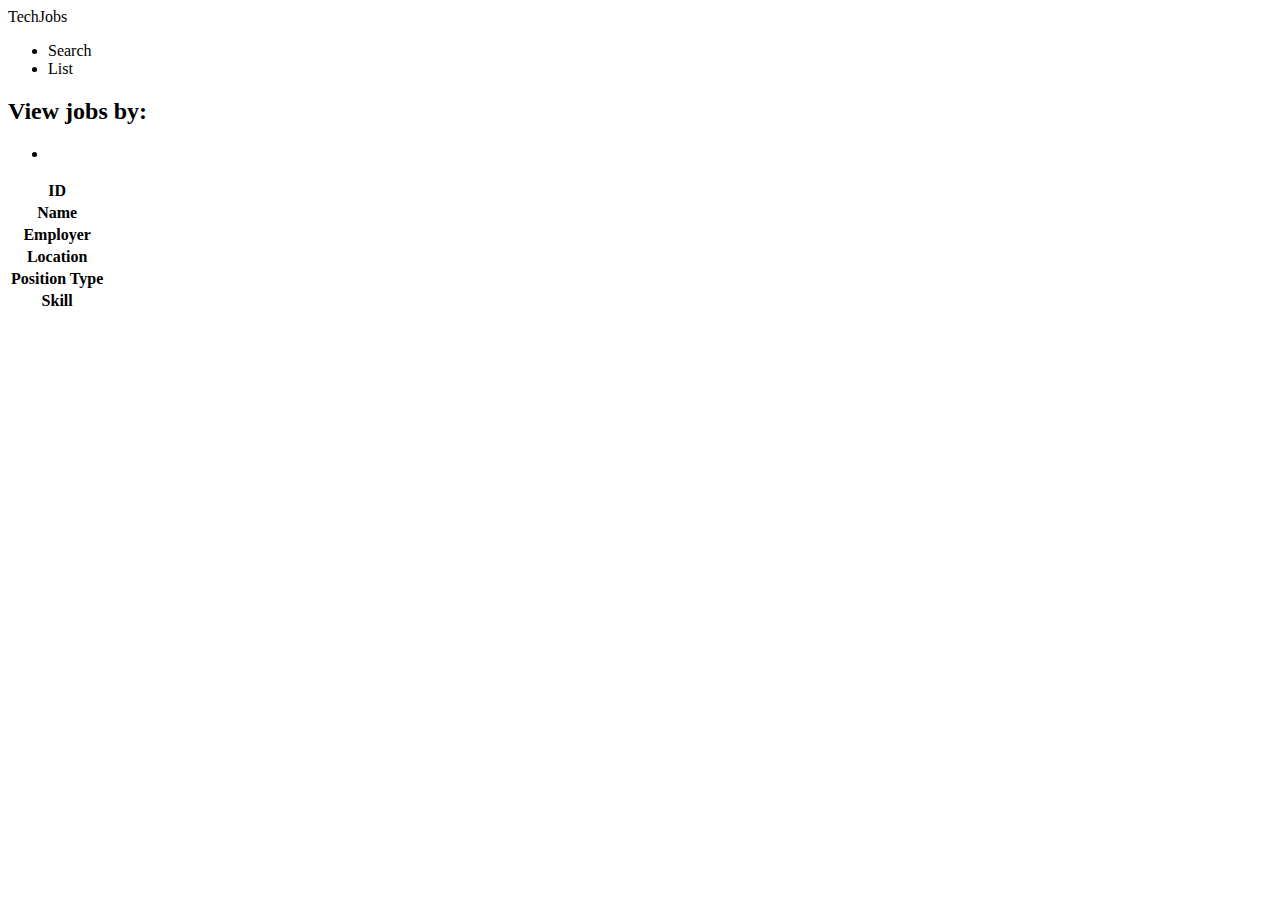
<file: src/main/resources/templates/fragments.html>
<!DOCTYPE html>
<html xmlns:th="http://www.thymeleaf.org/">

<head th:fragment="head">

    <!-- Bootstrap stylesheets and script -->
    <link th:href="@{/css/bootstrap.css}" rel="stylesheet" />
    <link th:href="@{/css/techjobs.css}" rel="stylesheet" />
    <script type="text/javascript" th:src="@{/js/bootstrap.js}"></script>

    <title th:text="'TechJobs' + ${title == null ? '' : ' :: ' + title}">TechJobs</title>
</head>

<body>

    <!-- Page Header -->
    <div th:fragment="page-header" class="navbar navbar-inverse navbar-fixed-top">
        <div class="container">
            <div class="navbar-header">
                <a th:href="@{/}" class="navbar-brand">TechJobs</a>
            </div>
            <div class="navbar-collapse collapse">
                <ul class="nav navbar-nav">
                    <li><a th:href="@{/search}">Search</a></li>
                    <li><a th:href="@{/list}">List</a></li>
                </ul>
            </div>
        </div>
    </div>

    <!-- Action Choices Navigation -->
    <div th:fragment="action-choices-nav" class="container body-content">
        <h2>View jobs by:</h2>
        <ul>
            <li th:each="action : ${actions}">
                <a th:href="@{'/' + ${action.key}}" th:text="${action.value}"></a>
            </li>
        </ul>
    </div>

    <!-- Job Results Table -->
    <table th:fragment="job-results-table" th:each = "job : ${jobs}" class="job-listing">
        <tr>
            <th>ID</th>
            <td th:text="${job.id}"></td>
        </tr>
        <tr>
            <th>Name</th>
            <td th:text="${job.name}"></td>
        </tr>
        <tr>
            <th>Employer</th>
            <td>
                <a th:href="@{/list/jobs(column=employer, value=${job.employer})}" th:text="${job.employer}"></a>
            </td>
        </tr>
        <tr>
            <th>Location</th>
            <td>
                <a th:href="@{/list/jobs(column=location, value=${job.location})}" th:text="${job.location}"></a>
            </td>        </tr>
        <tr>
            <th>Position Type</th>
            <td>
                <a th:href="@{/list/jobs(column=positionType, value=${job.positionType})}" th:text="${job.positionType}"></a>
            </td>
        </tr>
        <tr>
            <th>Skill</th>
            <td>
                <a th:href="@{/list/jobs(column=coreCompetency, value=${job.coreCompetency})}" th:text="${job.coreCompetency}"></a>
            </td>
        </tr>
    </table>
</body>
</html>
</file>
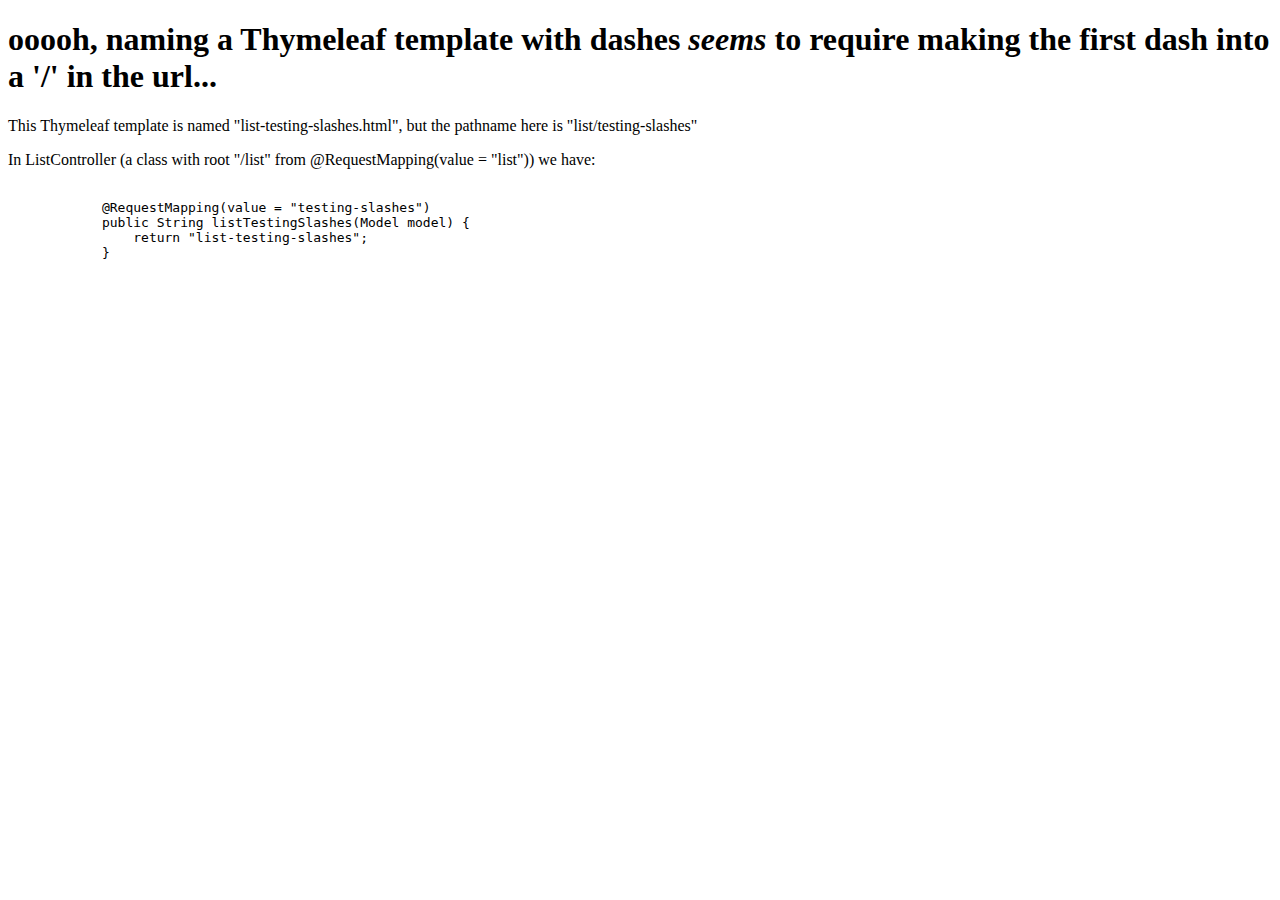
<file: src/main/resources/templates/list-testing-slashes.html>
<!DOCTYPE html>
<html lang="en" xmlns:th="http://www.thymeleaf.org/">
<head th:replace="fragments :: head">

<body class="container">
    <h1>ooooh, naming a Thymeleaf template with dashes <i style="font-style:italic">seems</i> to require making the first dash into a '/' in the url...</h1>
    <p>This Thymeleaf template is named "list-testing-slashes.html", but the pathname here is "list/testing-slashes"</p>
    <p>In ListController (a class with root "/list" from @RequestMapping(value = "list")) we have:</p>
    <pre>
        <code>
            @RequestMapping(value = "testing-slashes")
            public String listTestingSlashes(Model model) {
                return "list-testing-slashes";
            }
        </code>
    </pre>
</body>
</html>
</file>
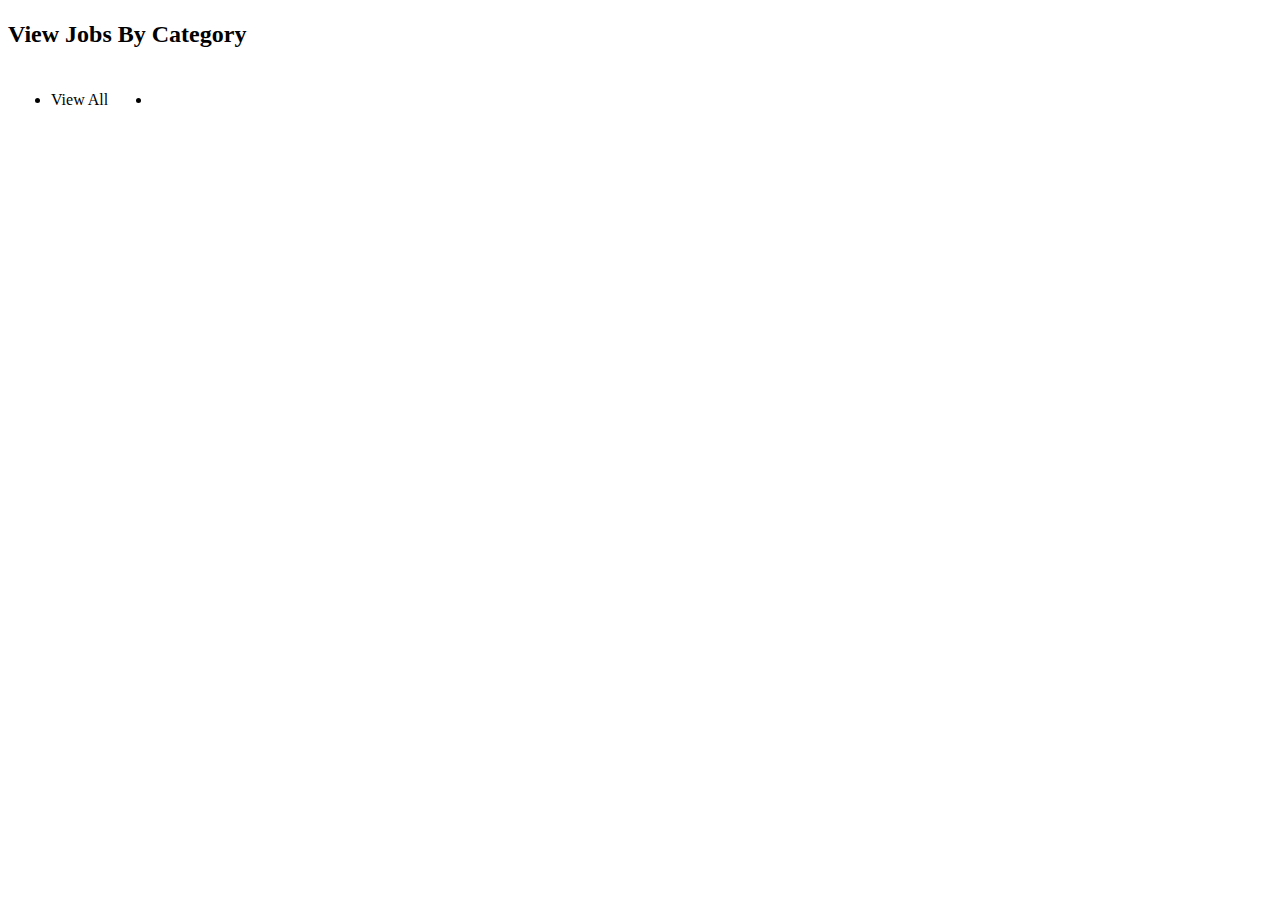
<file: src/main/resources/templates/list.html>
<!DOCTYPE html>
<html xmlns:th="http://www.thymeleaf.org/">
    <head th:replace="fragments :: head"></head>

    <body>

        <div th:replace="fragments :: page-header"></div>

        <div class="container body-content">
            <h1 th:text="${#strings.capitalizeWords(title)}"></h1>
            <h2 class = "centered">View Jobs By Category</h2>
        </div>

        <table class="centeredTable">
            <tr>
                <th:block th:each="column : ${columns}">
                    <th th:text = "${column.value}"></th>
                </th:block>
            </tr>
            <tr>
                <!-- TODO #2: Complete the View Jobs By Category Table. -->

                <td>
                    <ul>
                        <li>
                            <a th:href="@{/list/jobs(column='all')}">View All</a>
                        </li>
                    </ul>
                </td> <!-- Feel free to remove or modify this element if necessary. -->

                <td th:each="category : ${tableChoices}">
                    <ul>
                        <li th:each="item : ${category.value}">
                            <a th:href="@{/list/jobs(column=${category.key},value=${item})}" th:text="${item}"></a>
                        </li>
                    </ul>
                </td>
            </tr>
        </table>

    </body>
</html>
</file>
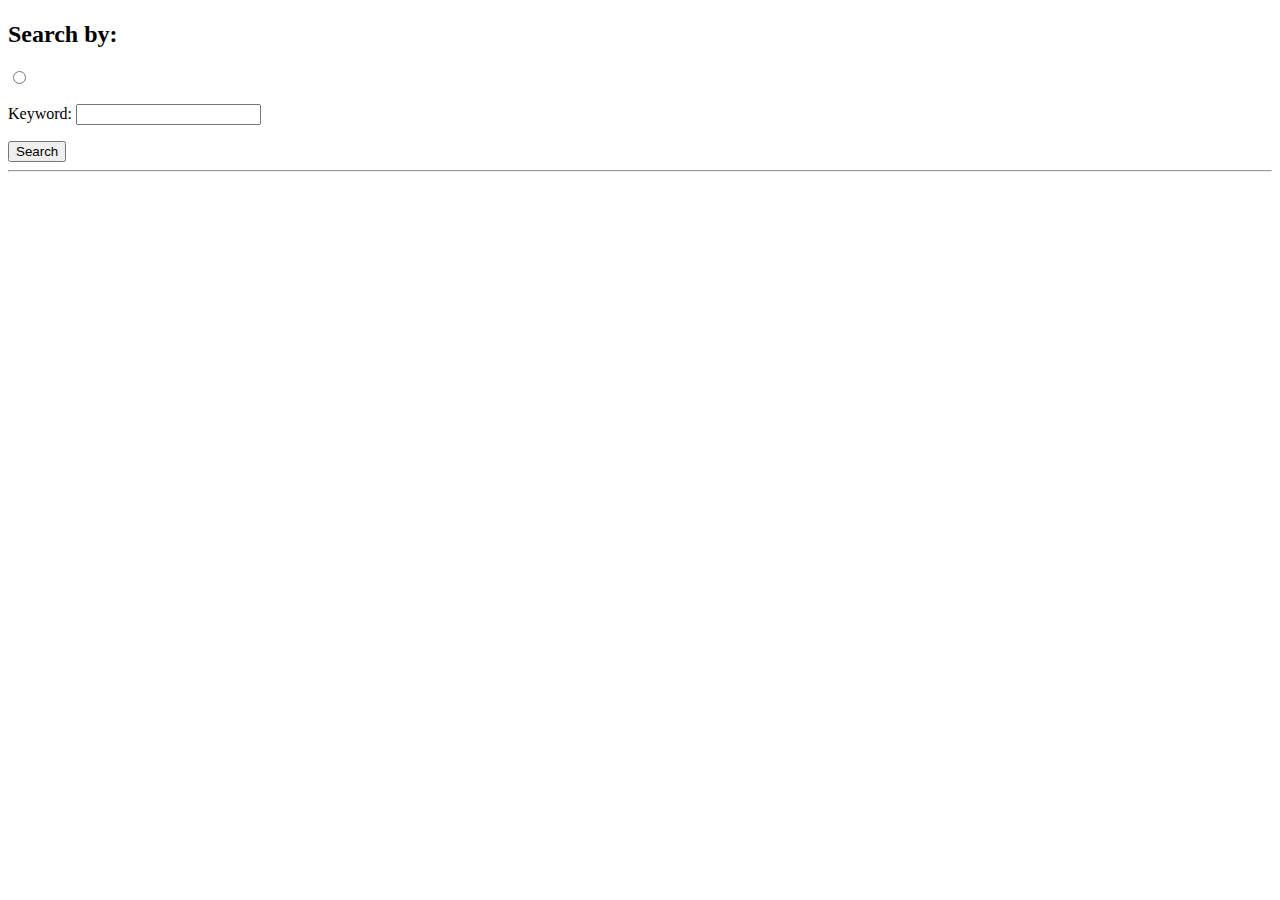
<file: src/main/resources/templates/search.html>
<!DOCTYPE html>
<html xmlns:th="http://www.thymeleaf.org/">
<head th:replace="fragments :: head">
</head>
<body>

<div th:replace="fragments :: page-header"></div>

<div class="container body-content">

    <h1 th:text="${#strings.capitalizeWords(title)}"></h1>

    <form th:action="@{/search/results}" method = "post">
        <h2>Search by:</h2>

        <p>
            <span th:each="column : ${columns}">
                <input
                        type="radio"
                        name="searchType"
                        th:id="${column.key}"
                        th:value="${column.key}"
                        th:checked="${previousSearchType == null ? (column.key == 'all') : (column.key == previousSearchType)}"/>
                <label th:for="${column.key}" th:text="${column.value}"></label>
            </span>

        </p>

        <p>
            <label for="searchTerm">Keyword:</label>
            <input type="text" name="searchTerm" id="searchTerm" th:value="${previousSearchTerm}"/>
        </p>

        <input type="submit" value="Search" />
    </form>

    <hr />

    <!-- TODO #4 - Loop over the search results to display all job fields. -->
    <h3 class="results-headline" th:if="${jobs != null}" th:text="'Search Results: ' + ${jobs.size()} + ' jobs found'"></h3>
    <table th:replace="fragments :: job-results-table"></table>

</div>

</body>
</html>
</file>
